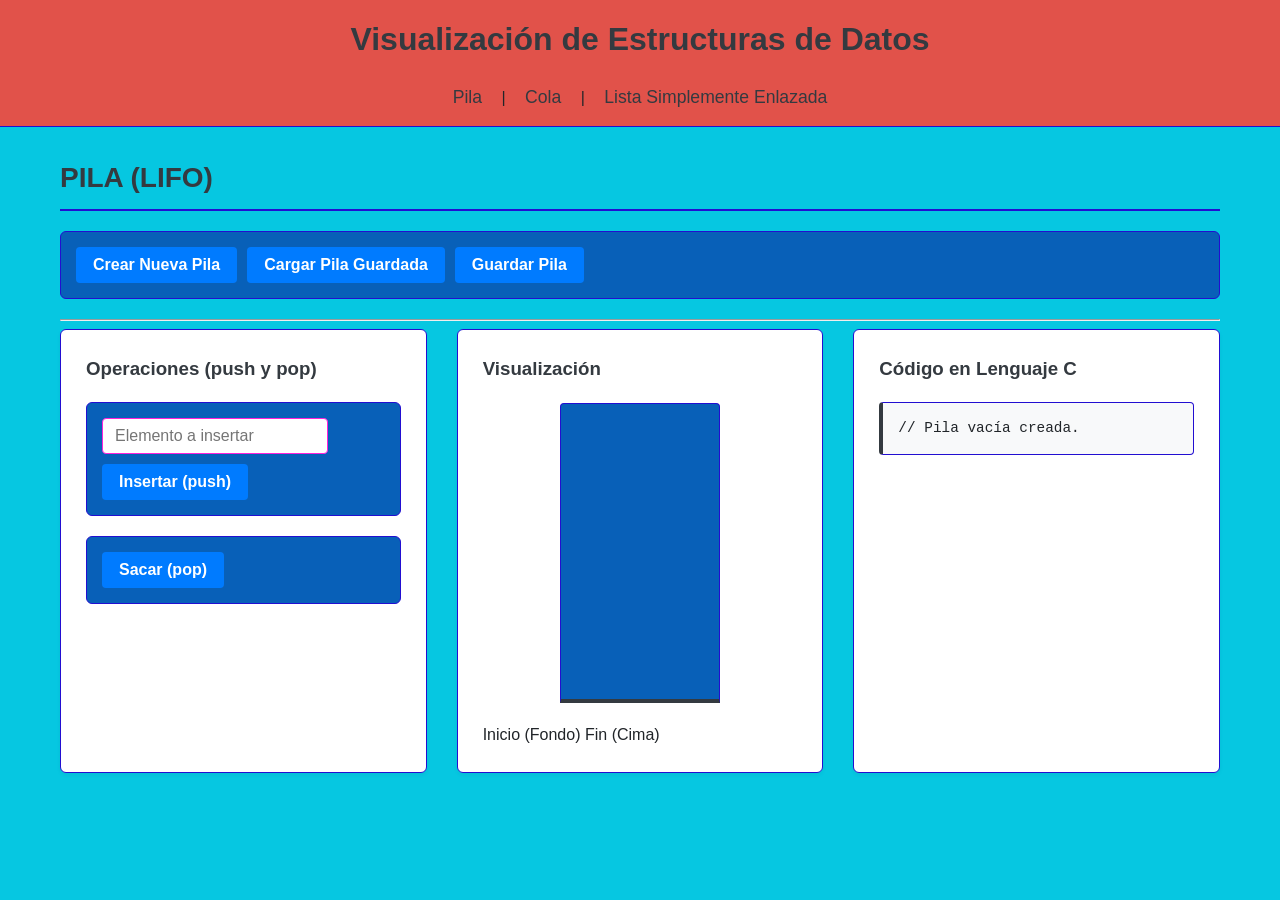
<file: proyecto/index.html>
<!DOCTYPE html>
<html lang="es">
<head>
    <meta charset="UTF-8">
    <title>Proyecto Pila</title>
    <link rel="stylesheet" href="style/style.css"> 
</head>
<body>
    <header>
        <h1>Visualización de Estructuras de Datos</h1>
        <nav>
            <a href="#" class="active">Pila</a> |
            <a href="cola.html">Cola</a> |
            <a href="lista_enlazada.html">Lista Simplemente Enlazada</a>
        </nav>
    </header>

    <main>
        <h2>PILA (LIFO)</h2>

        <div class="opciones-estructura">
            <button onclick="crearPilaNueva()">Crear Nueva Pila</button>
            <button onclick="cargarPila()">Cargar Pila Guardada</button>
            <button onclick="guardarPila()">Guardar Pila</button> </div>

        <hr>

        <div class="container">
            <section id="operaciones">
                <h3>Operaciones (push y pop)</h3>
                
                <div class="control-group">
                    <input type="number" id="valor-insertar" placeholder="Elemento a insertar">
                    <button onclick="ejecutarPush()">Insertar (push)</button> </div>

                <div class="control-group">
                    <button onclick="ejecutarPop()">Sacar (pop)</button> </div>
            </section>

            <section>
                <h3>Visualización </h3>
                <div id="pila-visual">
                    </div>
                <div class="etiquetas">
                    <span>Inicio (Fondo)</span>
                    <span>Fin (Cima)</span>
                </div>
            </section>

            <section>
                <h3>Código en Lenguaje C </h3>
                <pre id="codigo-c-display">
                    // El código C de la operación (push/pop) se mostrará aquí.
                </pre>
            </section>
        </div>
    </main>

    <script src="js/pila.js"></script>
</body>
</html>
</file>
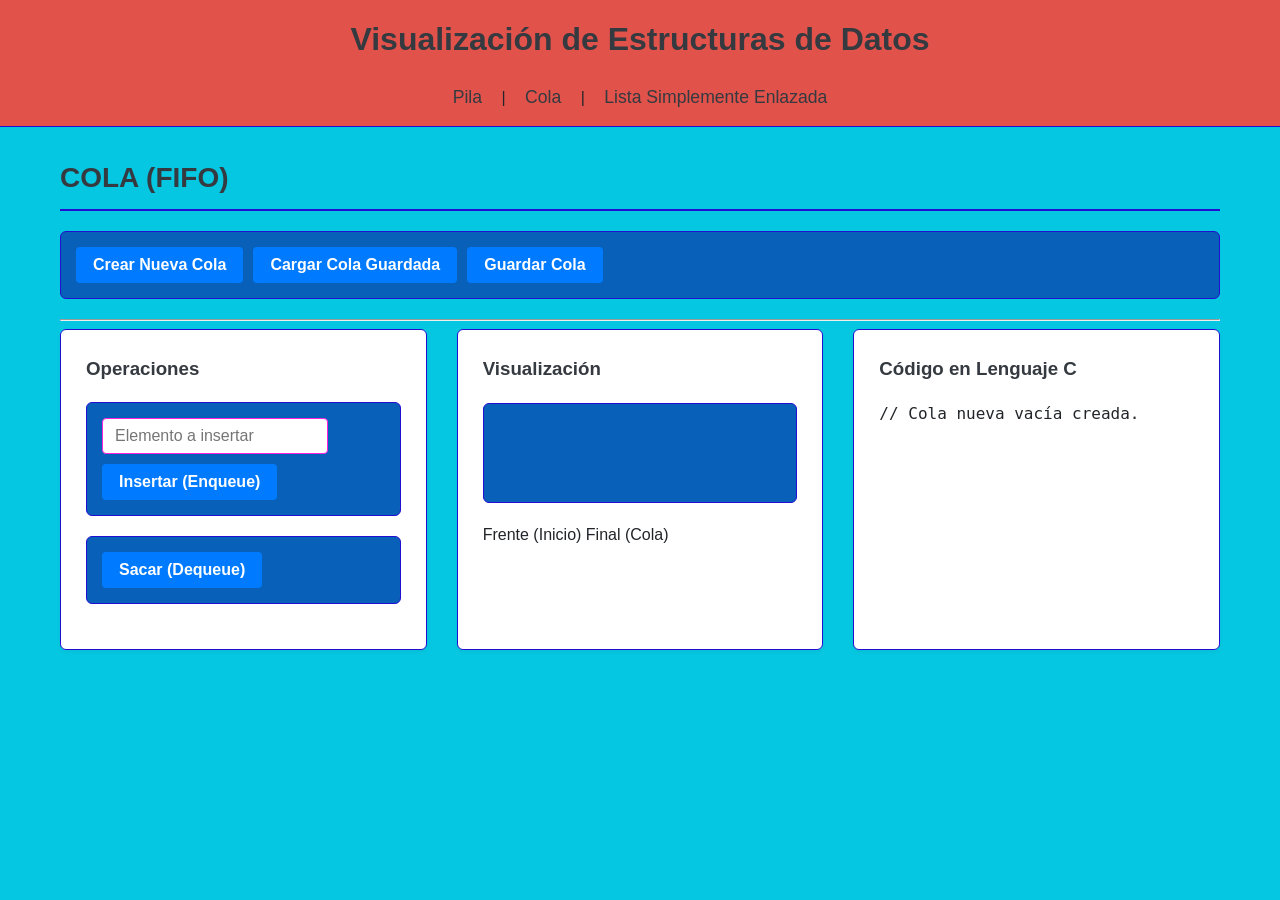
<file: proyecto/cola.html>
<!DOCTYPE html>
<html lang="es">
<head>
    <meta charset="UTF-8">
    <meta name="viewport" content="width=device-width, initial-scale=1.0">
    <title>Proyecto Cola</title>
    <link rel="stylesheet" href="style/style.css"> 
</head>
<body>
    <header>
        <h1>Visualización de Estructuras de Datos</h1>
        <nav>
            <a href="index.html">Pila</a> |
            <a href="cola.html" class="active">Cola</a> |
            <a href="lista_enlazada.html">Lista Simplemente Enlazada</a>
        </nav>
    </header>

    <main>
        <h2>COLA (FIFO)</h2>

        <div class="opciones-estructura">
            <button onclick="crearColaNueva()">Crear Nueva Cola</button>
            <button onclick="cargarCola()">Cargar Cola Guardada</button>
            <button onclick="guardarCola()">Guardar Cola</button> 
        </div>

        <hr>

        <div class="container">
            <section id="operaciones">
                <h3>Operaciones</h3>
                
                <div class="control-group">
                    <input type="number" id="valor-cola" placeholder="Elemento a insertar">
                    <button onclick="ejecutarEnqueue()">Insertar (Enqueue)</button> 
                </div>

                <div class="control-group">
                    <button onclick="ejecutarDequeue()">Sacar (Dequeue)</button> 
                </div>
            </section>

            <section>
                <h3>Visualización</h3>
                <div id="cola-visual">
                    </div>
                
                <div class="etiquetas">
                    <span>Frente (Inicio)</span>
                    <span>Final (Cola)</span>
                </div>
            </section>

            <section>
                <h3>Código en Lenguaje C</h3>
                <pre id="codigo-c-cola">
                    // Aquí aparecerá el código C correspondiente a la operación
                    // enqueue o dequeue cuando presiones los botones.
                </pre>
            </section>
        </div>
    </main>

    <script src="js/cola.js"></script>
</body>
</html>
</file>
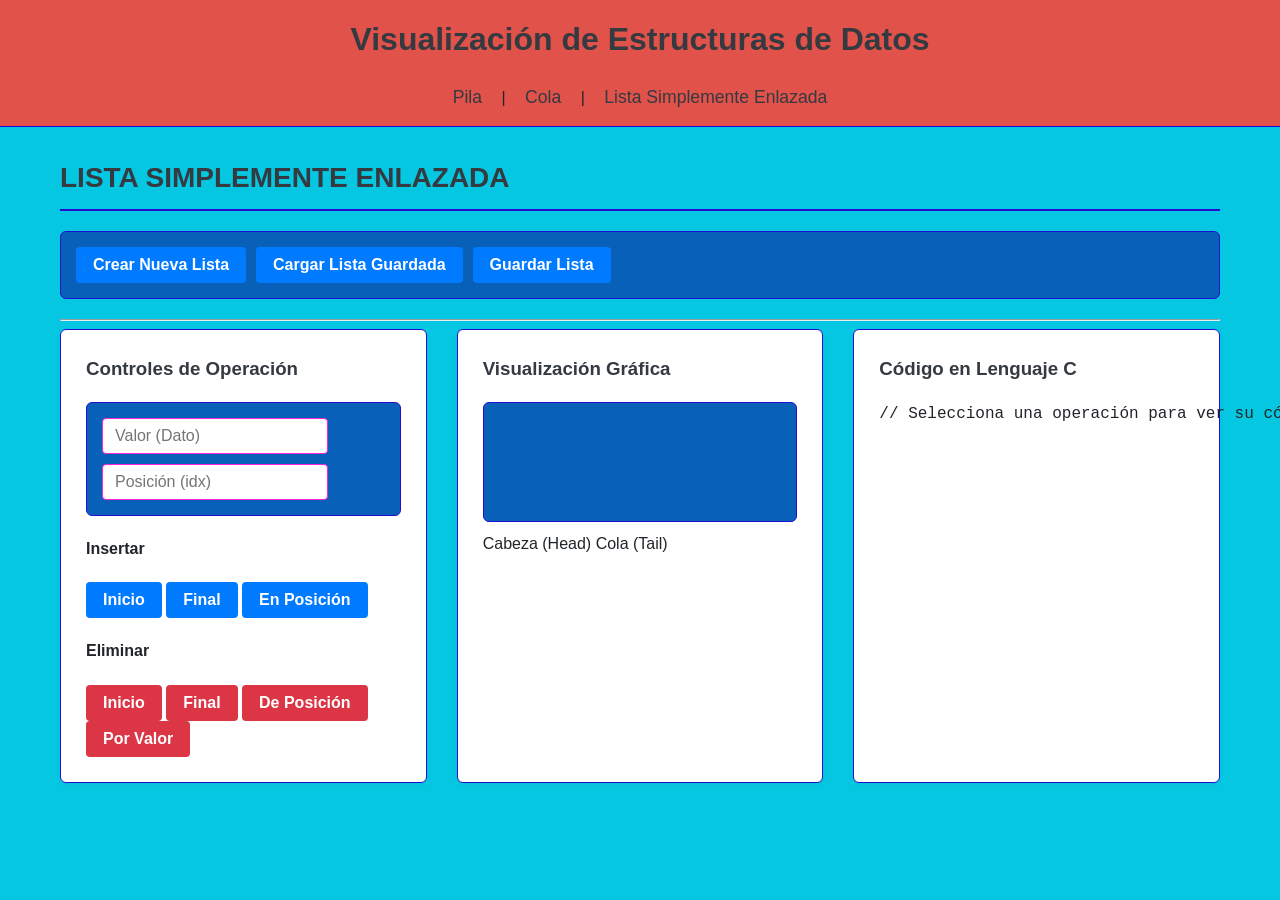
<file: proyecto/lista_enlazada.html>
<!DOCTYPE html>
<html lang="es">
<head>
    <meta charset="UTF-8">
    <meta name="viewport" content="width=device-width, initial-scale=1.0">
    <title>Lista Simplemente Enlazada</title>
    <link rel="stylesheet" href="style/style.css">
</head>
<body>
    <header>
        <h1>Visualización de Estructuras de Datos</h1>
        <nav>
            <a href="index.html">Pila</a> |
            <a href="cola.html">Cola</a> |
            <a href="lista.html" class="active">Lista Simplemente Enlazada</a>
        </nav>
    </header>

    <main>
        <h2>LISTA SIMPLEMENTE ENLAZADA</h2>

        <div class="opciones-estructura">
            <button onclick="crearListaNueva()">Crear Nueva Lista</button>
            <button onclick="cargarLista()">Cargar Lista Guardada</button>
            <button onclick="guardarLista()">Guardar Lista</button>
        </div>

        <hr>

        <div class="container">
            <section id="operaciones-lista">
                <h3>Controles de Operación</h3>
                
                <div class="control-group">
                    <input type="number" id="valor-lista" placeholder="Valor (Dato)">
                    <input type="number" id="posicion-lista" placeholder="Posición (idx)" min="0">
                </div>

                <div class="control-box">
                    <h4>Insertar</h4>
                    <button onclick="insertarInicio()">Inicio</button>
                    <button onclick="insertarFinal()">Final</button>
                    <button onclick="insertarPosicion()">En Posición</button>
                </div>

                <div class="control-box">
                    <h4>Eliminar</h4>
                    <button onclick="eliminarInicio()" class="btn-danger">Inicio</button>
                    <button onclick="eliminarFinal()" class="btn-danger">Final</button>
                    <button onclick="eliminarPosicion()" class="btn-danger">De Posición</button>
                    <button onclick="eliminarValor()" class="btn-danger">Por Valor</button>
                </div>
            </section>

            <section class="visual-section">
                <h3>Visualización Gráfica</h3>
                <div id="lista-visual">
                    </div>
                <div class="etiquetas">
                    <span>Cabeza (Head)</span>
                    <span>Cola (Tail)</span>
                </div>
            </section>

            <section>
                <h3>Código en Lenguaje C</h3>
                <pre id="codigo-c-lista">
// Selecciona una operación para ver su código
                </pre>
            </section>
        </div>
    </main>

    <script src="js/lista.js"></script>
</body>
</html>
</file>
<file: proyecto/style/style.css>
/* =========================================
   1. VARIABLES Y CONFIGURACIÓN BASE
   ========================================= */
:root {
    /* Paleta de Colores Corporativa */
    --color-primary: #007bff;       /* Azul estándar */
    --color-secondary: #343a40;     /* Gris oscuro (Texto) */
    --color-success: #28a745;       /* Verde (Colas) */
    --color-danger: #dc3545;        /* Rojo (Eliminar) */
    --color-warning: #ffc107;       /* Amarillo (Tope/Alerta) */
    --color-info: #17a2b8;          /* Cian (Listas) */
    
    /* Fondos y Bordes */
    --bg-body: #06c7e1;             /* Fondo blanco puro */
    --bg-container: #0860b8;        /* Gris muy tenue para áreas de trabajo */
    --border-color: #220ed1;        /* Bordes sutiles */

    /* Tipografía de Sistema (La más "común" y legible) */
    --font-stack: -apple-system, BlinkMacSystemFont, "Segoe UI", Roboto, "Helvetica Neue", Arial, sans-serif;
    --font-code: SFMono-Regular, Menlo, Monaco, Consolas, "Liberation Mono", "Courier New", monospace;

    /* Radio de borde */
    --radius: 6px;
}

/* Reset básico */
html {
    box-sizing: border-box;
    font-size: 16px; 
}
*, *::before, *::after {
    box-sizing: inherit;
}

body {
    background-color: var(--bg-body);
    color: #212529;
    font-family: var(--font-stack);
    line-height: 1.5;
    margin: 0;
    padding-bottom: 50px;
}

/* Encabezados limpios */
h1, h2, h3 {
    margin-top: 0;
    color: var(--color-secondary);
    font-weight: 600;
}

h2 {
    border-bottom: 2px solid var(--border-color);
    padding-bottom: 10px;
    margin-bottom: 20px;
    font-size: 1.75rem;
}

/* =========================================
   2. HEADER Y NAVEGACIÓN
   ========================================= */
header {
    background-color: #e1524a;
    border-bottom: 1px solid var(--border-color);
    padding: 15px 20px;
    text-align: center;
    margin-bottom: 30px;
}

nav a {
    color: var(--color-secondary);
    margin: 0 15px;
    text-decoration: none;
    font-weight: 500;
    font-size: 1.1rem;
    transition: color 0.2s;
}

nav a:hover {
    color: var(--color-primary);
    text-decoration: underline;
}

/* =========================================
   3. LAYOUT PRINCIPAL
   ========================================= */
main {
    max-width: 1200px;
    margin: 0 auto;
    padding: 0 20px;
}

.container {
    display: flex;
    flex-wrap: wrap; /* Adaptable a móviles */
    gap: 30px;
    justify-content: space-between;
}

section {
    background-color: #ffffff;
    border: 1px solid var(--border-color);
    border-radius: var(--radius);
    padding: 25px;
    flex: 1;
    min-width: 300px;
    box-shadow: 0 2px 4px rgba(0,0,0,0.05); /* Sombra muy sutil */
}

/* =========================================
   4. CONTROLES (Inputs y Botones)
   ========================================= */
.control-group, .opciones-estructura {
    background-color: var(--bg-container);
    padding: 15px;
    border: 1px solid var(--border-color);
    border-radius: var(--radius);
    margin-bottom: 20px;
    display: flex;
    flex-wrap: wrap;
    align-items: center;
    gap: 10px;
}

input[type="number"], input[type="text"] {
    padding: 8px 12px;
    border: 1px solid #ff20da;
    border-radius: 4px;
    font-family: var(--font-stack);
    font-size: 1rem;
}

button {
    padding: 8px 16px;
    border: 1px solid transparent;
    border-radius: 4px;
    font-family: var(--font-stack);
    font-weight: 600;
    cursor: pointer;
    font-size: 1rem;
    transition: background-color 0.2s ease;
}

/* Estilos de botones planos (Flat Design) */
button { background-color: var(--color-primary); color: white; }
button:hover { background-color: #0069d9; }

/* Botones específicos si tienen IDs o clases */
#btnPop, .btn-danger { background-color: var(--color-danger); }
#btnPop:hover, .btn-danger:hover { background-color: #c82333; }

#btnClearPila, #btnClearCola { background-color: #6c757d; }
#btnClearPila:hover, #btnClearCola:hover { background-color: #5a6268; }

/* =========================================
   5. VISUALIZACIÓN: PILA (Stack)
   ========================================= */
#pila-visual {
    /* Lógica estructural intacta */
    display: flex;
    flex-direction: column-reverse;
    align-items: center;

    /* Nuevo estilo limpio */
    width: 160px;
    min-height: 300px;
    margin: 20px auto;
    background-color: var(--bg-container);
    border: 1px solid var(--border-color);
    border-bottom: 4px solid var(--color-secondary); /* Base sólida */
    border-radius: 4px 4px 0 0;
    padding: 10px;
}

.elemento-pila {
    width: 90%;
    height: 45px;
    margin: 2px 0;
    
    display: flex;
    justify-content: center;
    align-items: center;
    
    background-color: var(--color-primary);
    color: white;
    font-weight: bold;
    border: 1px solid #0056b3;
    border-radius: 4px;
    
    transition: all 0.3s ease;
}

/* El último elemento (Tope) se destaca sutilmente */
.elemento-pila:last-child {
    background-color: var(--color-warning);
    color: #212529;
    border-color: #d39e00;
}

/* =========================================
   6. VISUALIZACIÓN: COLA (Queue)
   ========================================= */
#cola-visual {
    display: flex;
    flex-direction: row;
    align-items: center;

    width: 100%;
    min-height: 100px;
    margin: 20px auto;
    background-color: var(--bg-container);
    border: 1px solid var(--border-color);
    border-radius: var(--radius);
    padding: 15px;
    overflow-x: auto;
}

.elemento-cola {
    min-width: 60px;
    height: 60px;
    margin-right: 10px;

    display: flex;
    justify-content: center;
    align-items: center;

    background-color: var(--color-success);
    color: white;
    font-weight: bold;
    border: 1px solid #1e7e34;
    border-radius: 50%; /* Círculos para distinguir de la pila */
    
    transition: all 0.3s ease;
}

/* =========================================
   7. VISUALIZACIÓN: LISTA ENLAZADA
   ========================================= */
#lista-visual {
    display: flex;
    flex-direction: row;
    align-items: center;
    
    width: 100%;
    min-height: 120px;
    margin: 10px auto;
    background-color: var(--bg-container);
    border: 1px solid var(--border-color);
    border-radius: var(--radius);
    padding: 20px;
    overflow-x: auto;
}

.nodo-lista {
    display: flex;
    align-items: center;
    margin-right: 5px;
}

.nodo-dato {
    width: 60px;
    height: 60px;
    
    background-color: var(--color-info);
    color: white;
    font-weight: bold;
    display: flex;
    justify-content: center;
    align-items: center;
    
    border: 1px solid #117a8b;
    border-radius: 4px;
    z-index: 2;
}

.nodo-flecha {
    width: 40px;
    height: 2px;
    background-color: #6c757d; /* Flecha gris simple */
    position: relative;
    z-index: 1;
    margin: 0 5px;
}

.nodo-flecha::after {
    content: '';
    position: absolute;
    right: -8px;
    top: -5px;
    border-left: 10px solid #6c757d;
    border-top: 6px solid transparent;
    border-bottom: 6px solid transparent;
}

.nodo-null {
    font-family: var(--font-code);
    color: #6c757d;
    font-weight: bold;
    font-size: 0.9em;
    margin-left: 5px;
}

/* =========================================
   8. CÓDIGO C (Estilo "Editor Claro")
   ========================================= */
#codigo-c-display, .codigo-c-cola {
    background-color: #f8f9fa; /* Fondo claro */
    color: #212529;
    padding: 15px;
    border: 1px solid var(--border-color);
    border-left: 4px solid var(--color-secondary);
    border-radius: 4px;
    font-family: var(--font-code);
    font-size: 0.9rem;
    white-space: pre-wrap;
    overflow-x: auto;
    margin-top: 15px;
}

/* =========================================
   9. ANIMACIONES SIMPLES (Utilidades)
   ========================================= */
/* Animación de entrada suave (escala) */
@keyframes fadeInScale {
    from { opacity: 0; transform: scale(0.8); }
    to { opacity: 1; transform: scale(1); }
}

.nuevo-push {
    animation: fadeInScale 0.3s ease-out forwards;
}

/* Animación de salida */
.saliendo-pop {
    opacity: 0;
    transform: translateX(20px);
    transition: all 0.3s ease;
}
</file>
